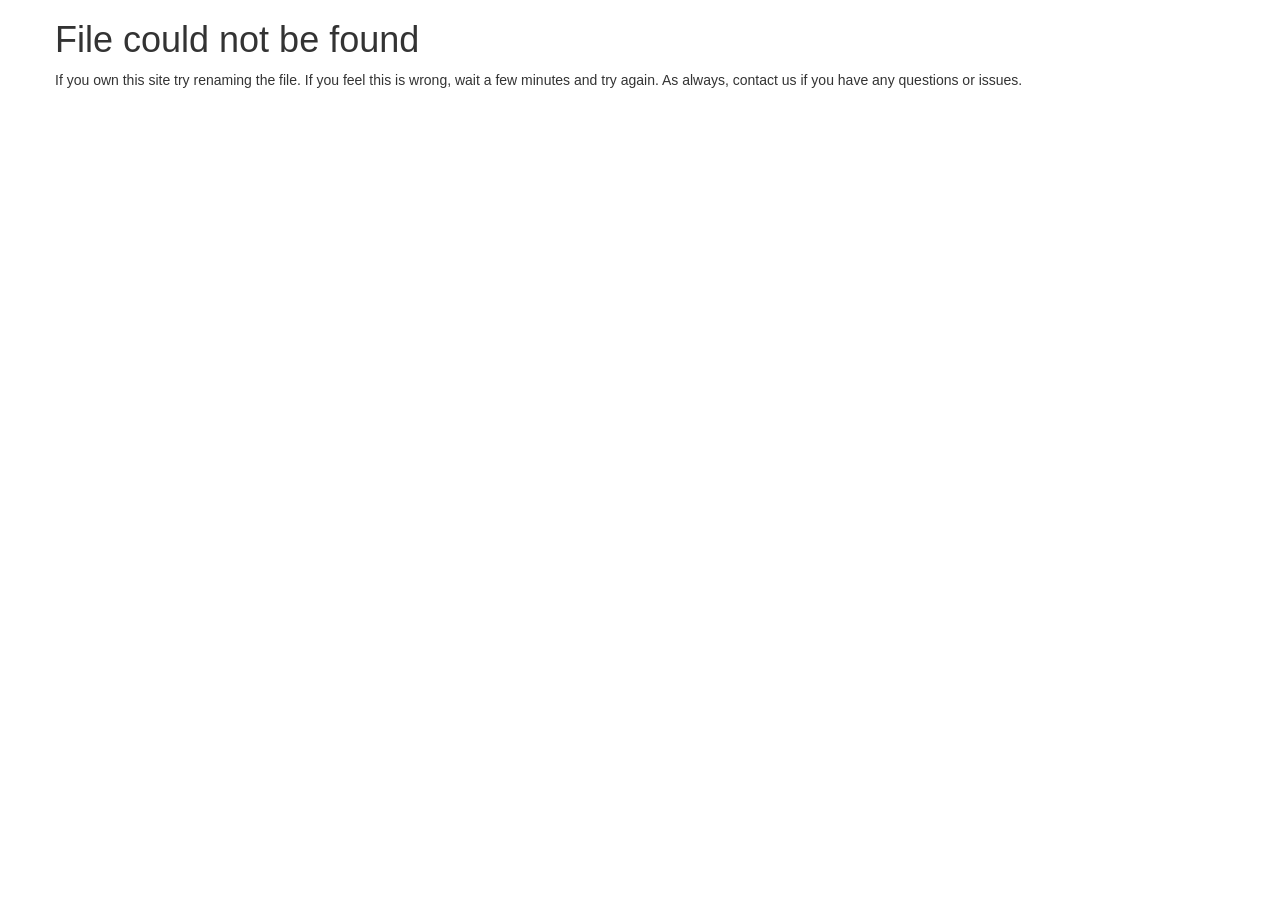
<file: report/index.html>
<html>
<head>
  <title>404: Not Found</title>
  <meta charSet="utf-8" />
  <link rel="stylesheet" type="text/css" href="//maxcdn.bootstrapcdn.com/bootstrap/3.3.2/css/bootstrap.min.css" />
</head>
<body>
  <div class="container">
    <div class="row">
      <h1>File could not be found</h1>
      <p>
        If you own this site try renaming the file.
        If you feel this is wrong, wait a few minutes and try again.
        As always, contact us if you have any questions or issues.
      </p>
    </div>
  </div>
</body>
</html>
</file>
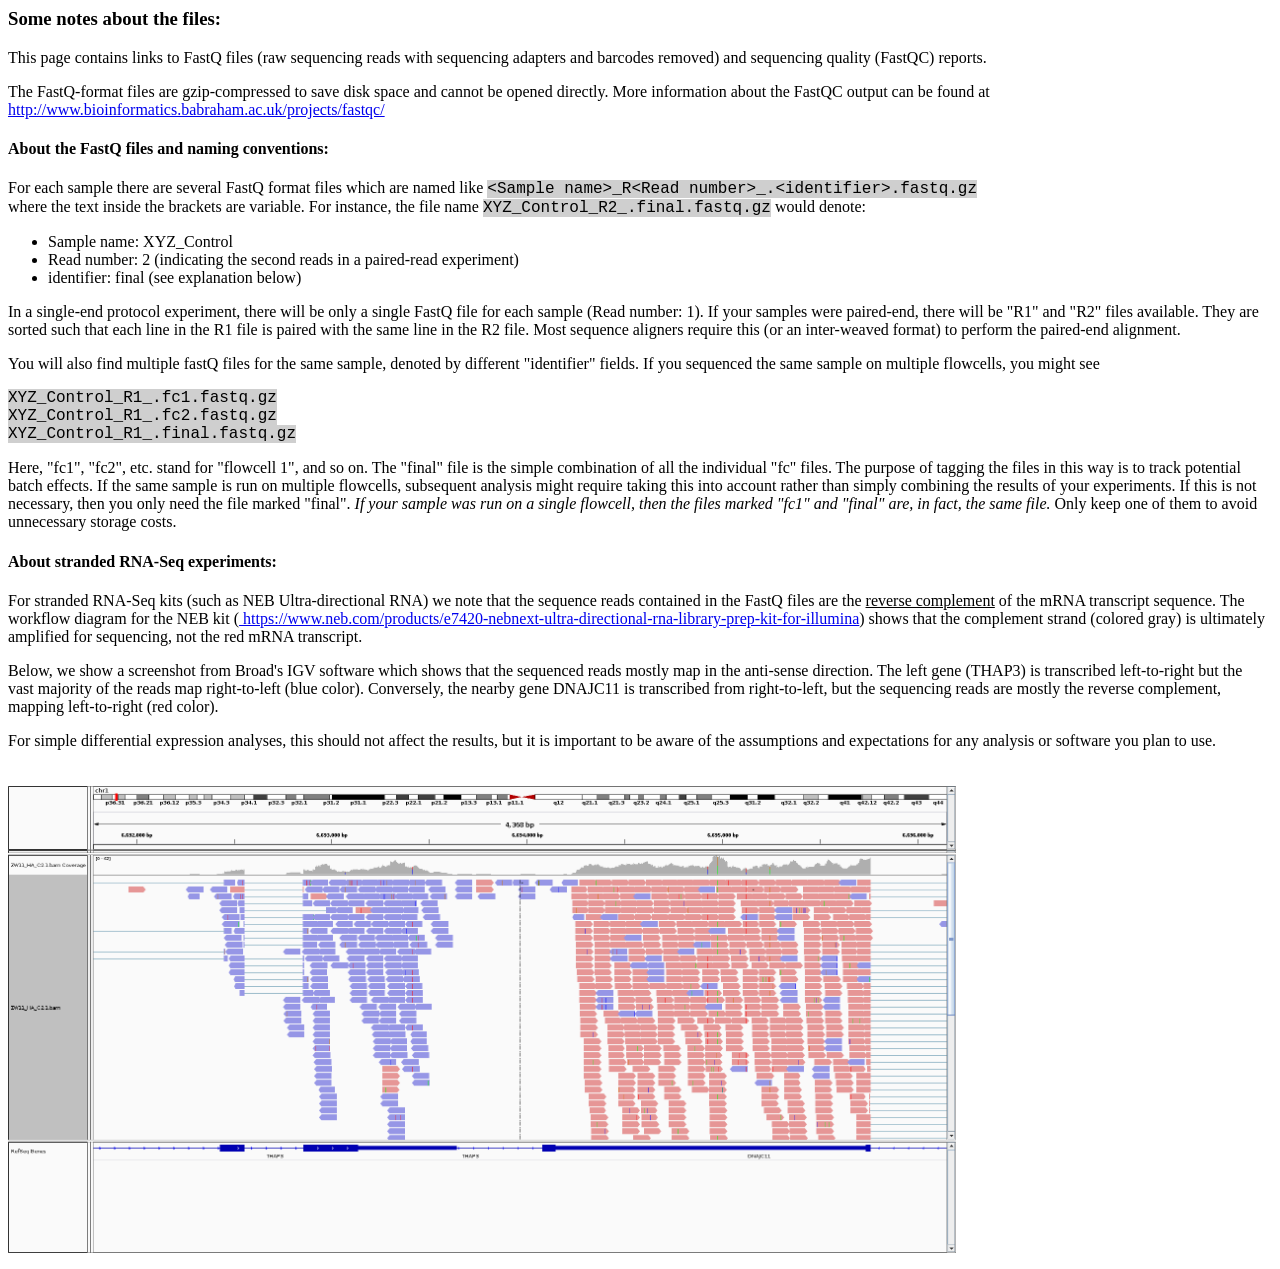
<file: report/lib/notes.html>
<html>
<style>
	.code-block{
		font-family:"Courier New", Courier,monospace;
		background-color: #CFCFCF;
		display: inline;
	}
</style>
<h3>Some notes about the files:</h3>

<p>
This page contains links to FastQ files (raw sequencing reads with sequencing adapters and barcodes removed) and sequencing quality (FastQC) reports.  
</p>

<p>The FastQ-format files are gzip-compressed to save disk space and cannot be opened directly.  More information about the FastQC output 
can be found at <a href="http://www.bioinformatics.babraham.ac.uk/projects/fastqc/">http://www.bioinformatics.babraham.ac.uk/projects/fastqc/</a>   
</p>
<p>

<h4>About the FastQ files and naming conventions:</h4>
For each sample there are several FastQ format files which are named like 
<div class="code-block">
&lt;Sample name&gt;_R&lt;Read number&gt;_.&lt;identifier&gt;.fastq.gz</div><br/>
where the text inside the brackets are variable.  For instance, the file name <div class="code-block">XYZ_Control_R2_.final.fastq.gz</div> would denote:
<ul>
	<li>
		Sample name: XYZ_Control
	</li>
	<li>
		Read number: 2 (indicating the second reads in a paired-read experiment)
	</li>
	<li>
		identifier: final (see explanation below)
	</li>
</ul>
</p>
<p>
In a single-end protocol experiment, there will be only a single FastQ file for each sample (Read number: 1).
If your samples were paired-end, there will be "R1" and "R2" files available.  They are sorted such that each line
in the R1 file is paired with the same line in the R2 file.  Most sequence aligners require this (or an inter-weaved format) to perform the paired-end alignment.
</p>
<p>
You will also find multiple fastQ files for the same sample, denoted by different "identifier" fields.  If you sequenced the same sample on multiple
flowcells, you might see
<div class="code-block">XYZ_Control_R1_.fc1.fastq.gz</div></br>
<div class="code-block">XYZ_Control_R1_.fc2.fastq.gz</div></br>
<div class="code-block">XYZ_Control_R1_.final.fastq.gz</div>
</p>
<p>Here, "fc1", "fc2", etc. stand for "flowcell 1", and so on.  The "final" file is the simple combination of all the individual "fc" files.
The purpose of tagging the files in this way is to track potential batch effects.
If the same sample is run on multiple flowcells, subsequent analysis might require taking this into account rather than simply combining the results of your experiments.  
If this is not necessary, then you only need the file marked "final".
<i>If your sample was run on a single flowcell, then the files marked "fc1" and "final" are, in fact, the same file.</i>  Only keep one of them to avoid unnecessary storage costs.</br>
</p>

<h4>About stranded RNA-Seq experiments:</h4>
For stranded RNA-Seq kits (such as NEB Ultra-directional RNA) we note that the sequence reads contained in the FastQ files are the <u>reverse complement</u> of the mRNA transcript sequence.  
The workflow diagram for the NEB kit (<a href="https://www.neb.com/products/e7420-nebnext-ultra-directional-rna-library-prep-kit-for-illumina" target="_blank">
https://www.neb.com/products/e7420-nebnext-ultra-directional-rna-library-prep-kit-for-illumina</a>) 
shows that the complement strand (colored gray) is ultimately amplified for sequencing, not the red mRNA transcript. <br/>  

<p>
Below, we show a screenshot from Broad's IGV software which shows that the sequenced reads mostly map in the anti-sense
direction.  The left gene (THAP3) is transcribed left-to-right but the vast majority of the reads map right-to-left (blue color).  Conversely, the nearby gene DNAJC11 is transcribed
from right-to-left, but the sequencing reads are mostly the reverse complement, mapping left-to-right (red color). </p> 

For simple differential expression analyses, this should not affect the results, but it is important to be aware of the assumptions and expectations for any analysis or software you plan to use.  

<p>
<img src="stranded_rnaseq_igv.png" width="75%" style="padding-top:20px;">
</p>
</html>
</file>
